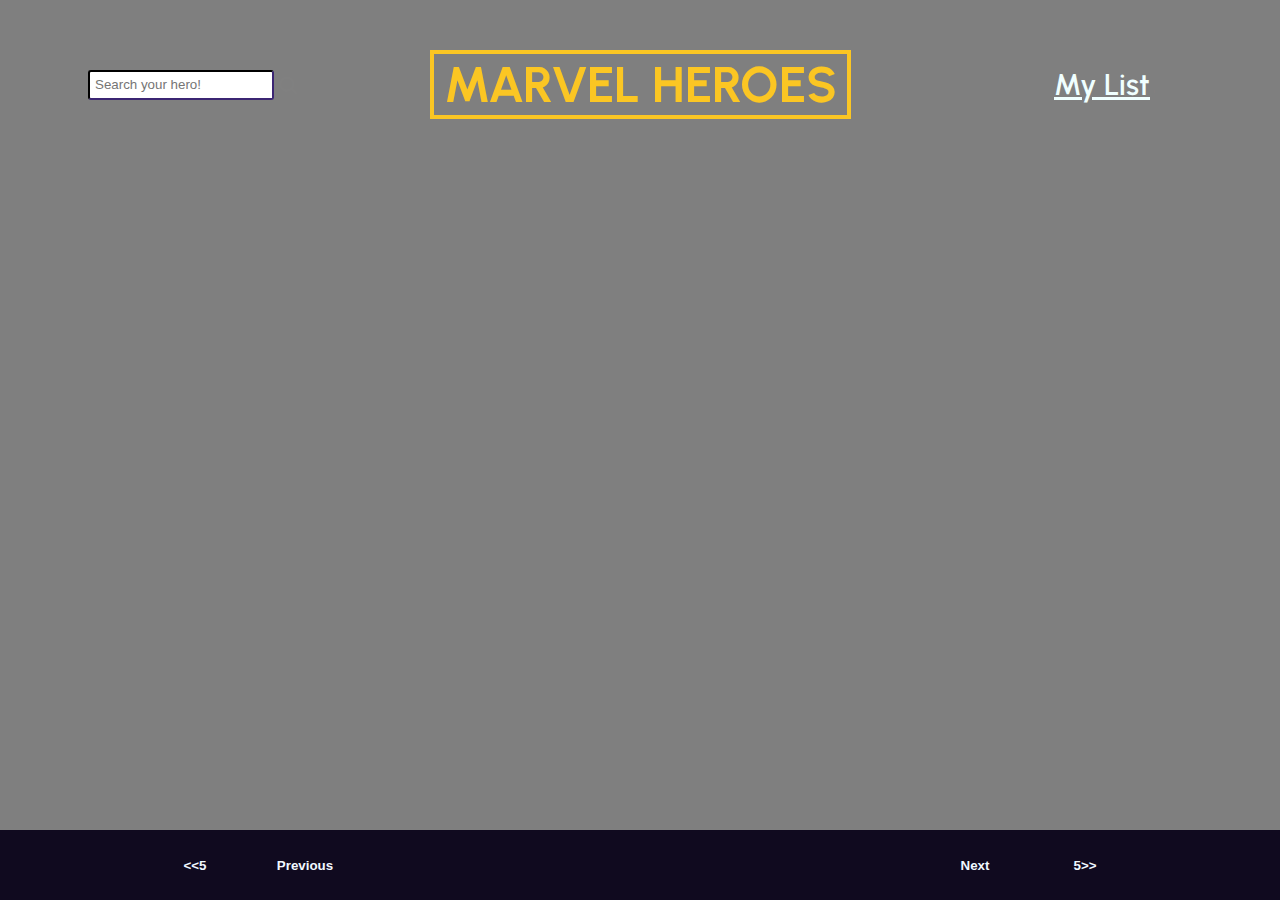
<file: index.html>
<!DOCTYPE html>
<html lang="en">

<head>
	<meta charset="UTF-8">
	<meta name="viewport" content="width=device-width, initial-scale=1.0">
	<link rel="preconnect" href="https://fonts.googleapis.com">
	<link rel="preconnect" href="https://fonts.gstatic.com" crossorigin>
	<link rel="stylesheet" href="https://cdnjs.cloudflare.com/ajax/libs/font-awesome/4.7.0/css/font-awesome.min.css">
	<link href="https://fonts.googleapis.com/css2?family=Urbanist:wght@400;600&display=swap" rel="stylesheet">
	<link rel="stylesheet" href="/style/style.css">
	<title>MARVEL WEB</title>
</head>

<body>
	<div class='container'>
		<div class='navbar'>
			<div class='wrpSrch'>
				<input id='search' class='search' placeholder='Search your hero!'></input>
				<i class="fa fa-search" id='sIcon' style="font-size:20px;color:grey"></i>
			</div>
			<a class='wrpTtl' id='title' href='index.html'>
				<h1 class='title'>MARVEL HEROES</h1>
			</a>
			<div class='wrpSrch'>
				<a href='mylist.html' class='myList'>My List</a>
			</div>
		</div>
		<div class="heroesWrap" id='heroesWrap'></div>
	</div>
	<div class='pagination'>
		<div class="btnWrap">
			<button class='btn' id='btnPrevFive'>
				<<5 </button>
					<button class='btn' id='btnPrev'>Previous</button>
		</div>
		<div class='pages' id='pages'></div>
		<div class="btnWrap">
			<button class='btn' id='btnNext'>Next</button>
			<button class='btn' id='btnNextFive'>5>></button>
		</div>
	</div>
	<script src='/src/functions.js'></script>
	<script src='/src/app.js'></script>

</body>

</html>
</file>
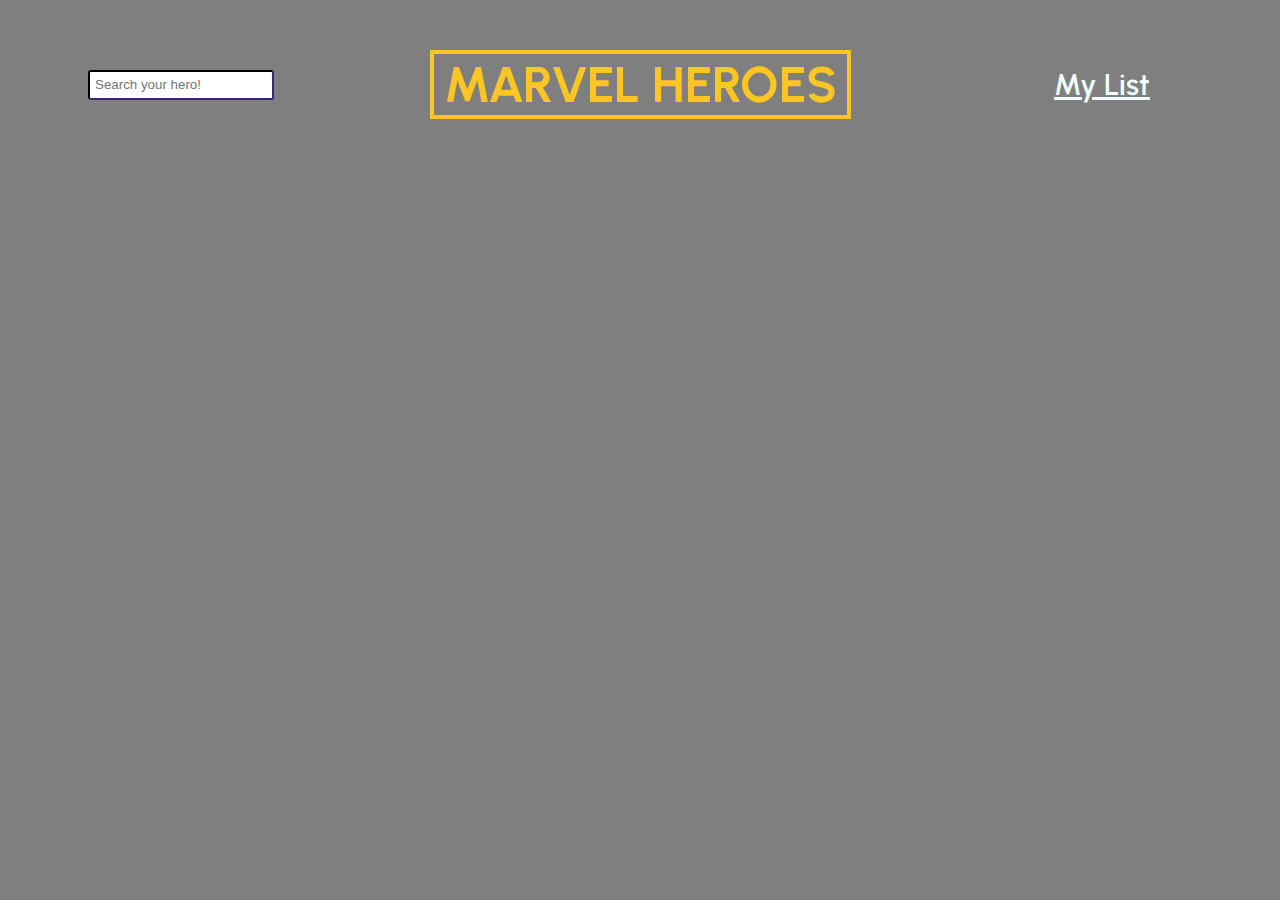
<file: mylist.html>
<html lang="en">

<head>
    <meta charset="UTF-8">
    <meta name="viewport" content="width=device-width, initial-scale=1.0">
    <link rel="preconnect" href="https://fonts.googleapis.com">
    <link rel="preconnect" href="https://fonts.gstatic.com" crossorigin>
    <link rel="stylesheet" href="https://cdnjs.cloudflare.com/ajax/libs/font-awesome/4.7.0/css/font-awesome.min.css">
    <link href="https://fonts.googleapis.com/css2?family=Urbanist:wght@400;600&display=swap" rel="stylesheet">
    <link rel="stylesheet" href="/style/style.css">
    <title>MARVEL WEB</title>
</head>

<body>
    <div class='container'>
		<div class='navbar'>
			<div class='wrpSrch'>
				<input id='search' class='search' placeholder='Search your hero!'></input>
				<i class="fa fa-search" id='sIcon' style="font-size:20px;color:grey"></i>
			</div>
			<a class='wrpTtl' id='title' href='index.html'>
				<h1 class='title'>MARVEL HEROES</h1>
			</a>
			<div class='wrpSrch'>
				<a href='mylist.html' class='myList'>My List</a>
			</div>
		</div>
		<div class="heroesWrap" id='heroesWrap'></div>
	</div>
    <script src='/src/functions.js'></script>
    <script src='/src/mylist.js'></script>

</body>
<footer></footer>

</html>
</file>
<file: style/style.css>
*{
	margin: 0;
	padding: 0;
	box-sizing: border-box;
}



body {
	margin: 0;
	font-family: 'Urbanist', sans-serif;
  }


.container{
	min-height: 100vh;
	align-items: center;
	display: flex;
	flex-direction: column;
	padding: 50px;
	background: linear-gradient(
    rgba(0,0,0,0.5),
    rgba(0,0,0,0.5)
 ), url('https://wallpaperaccess.com/full/3669719.jpg'
 );
}



.navbar{
	display: flex;
	width: 100%;
	margin-bottom: 30px;
	flex-wrap: wrap;
	justify-content: space-between;
}
.charNavbar{
	display: flex;
	width: 100%;
	margin-bottom: 30px;
	justify-content: center;
}


.wrpSrch{
	display: flex;
	justify-content: center;
	align-items: center;
	width: 20vw;
}
.search{
	height: 30px;
	margin-left: 30px;
	margin-right: 5px;
	border-color: #100a1f;
	padding-left: 5px;
	border-radius: 3px;
}
.fa-search{
	cursor: pointer;
}



.wrpTtl{
	display: flex;
	justify-content: center;
	align-items: center;
	text-decoration: none;
}
.title{
	cursor: pointer;
	color: #fbc623;
	border: 4px solid;
	font-size: 50px;
	padding: 0 10px;
}



.myList{
	color: azure; 
	cursor: pointer;
	font-size: 30px;
	font-weight: 600;
}
.myList:hover{
	transform: scale(1.1);
}


.characterNotFound{
	color: azure;
}



.heroesWrap {
	max-width: 90vw;
	justify-items: center;
	display: flex;
	flex-wrap: wrap;
	gap: 40px;
}



.characterWrap{
	flex: 1;
	max-width: 310px;
	max-height: 360px;
	justify-content: center;
}



.character{
	width: 250px;
	height: 300px;
	margin: 30px;
	font-size: 16px;
	font-weight: 600;
	display: flex;
	flex-direction: column;
	transition: .3s ease all ;
}
.character:hover{
	transition: .3s ease all ;
	transform: scale(1.05);
	
}



.charName{
	color: #010606;
	display: flex;
	justify-content: center;
	width: 100%;
	background-color: #d41212;
	border-radius: 7px 7px 0 0;
	cursor: pointer;
	text-decoration: none;
}



.charImgWrap{
	display: flex;
	height: 100%;
	
}
.charImg{
	cursor: pointer;
	border-radius: 0 0 7px 7px;
	object-fit: cover;
	width: 100%;
}



.hEmpty{
	position:absolute;
	color: transparent;
	transform: translate(2px,0px);
	transition: .3s ease all;
}
.hFull{
	position:absolute;
	color: #fbc623;
	transform: translate(2px,0);
	transition: .3s ease all;
	
}
.fa-heart-o{
	position:absolute;
	color: #010606;
	transform: translate(2px,3px);
}
.hEmpty:hover{
	color: #010606;
	transition: .3s ease all;
}

.pagination {
	position: fixed;
	bottom: 0;
	background: #100a1f;
	width: 100%;
	display: flex;
	align-items: center;
	justify-content: space-around;
	gap: 20px;
	padding: 10px;
	color: #fbc623;
}



.pages{
	letter-spacing: 3px;
	font-size: 30px;
}



.btnWrap{
	display: flex;
}



.btn {
	color: aliceblue;
	margin: 0px 5px;
	cursor: pointer;
	border: none;
	display: flex;
	align-items: center;
	justify-content: center;
	text-align: center;
	height: 50px;
	width: 100px;
	background-color: transparent;
	font-family: 'Montserrat', sans-serif;
	font-weight: 600;
	transition: .3s ease all;
}
.btn:hover {
	transition: .3s ease all;
	transform: scale(1.1);
}
.btn:active{
	transition: .3s ease all;
	transform: scale(1.0);
}






.charTitle{
	color: azure;
	font-size: 40px;
	margin-bottom: 20px;
}



.charCard{
	display: flex;
	justify-content: space-around;
	flex-wrap: wrap;
}



.cardImg{
	flex: 1;
	max-height: 500px;
	object-fit:contain;
}



.charInfoWrap{
	flex: 1;
	color: azure;
	font-size: 20px;
	padding: 30px;
}
</file>
